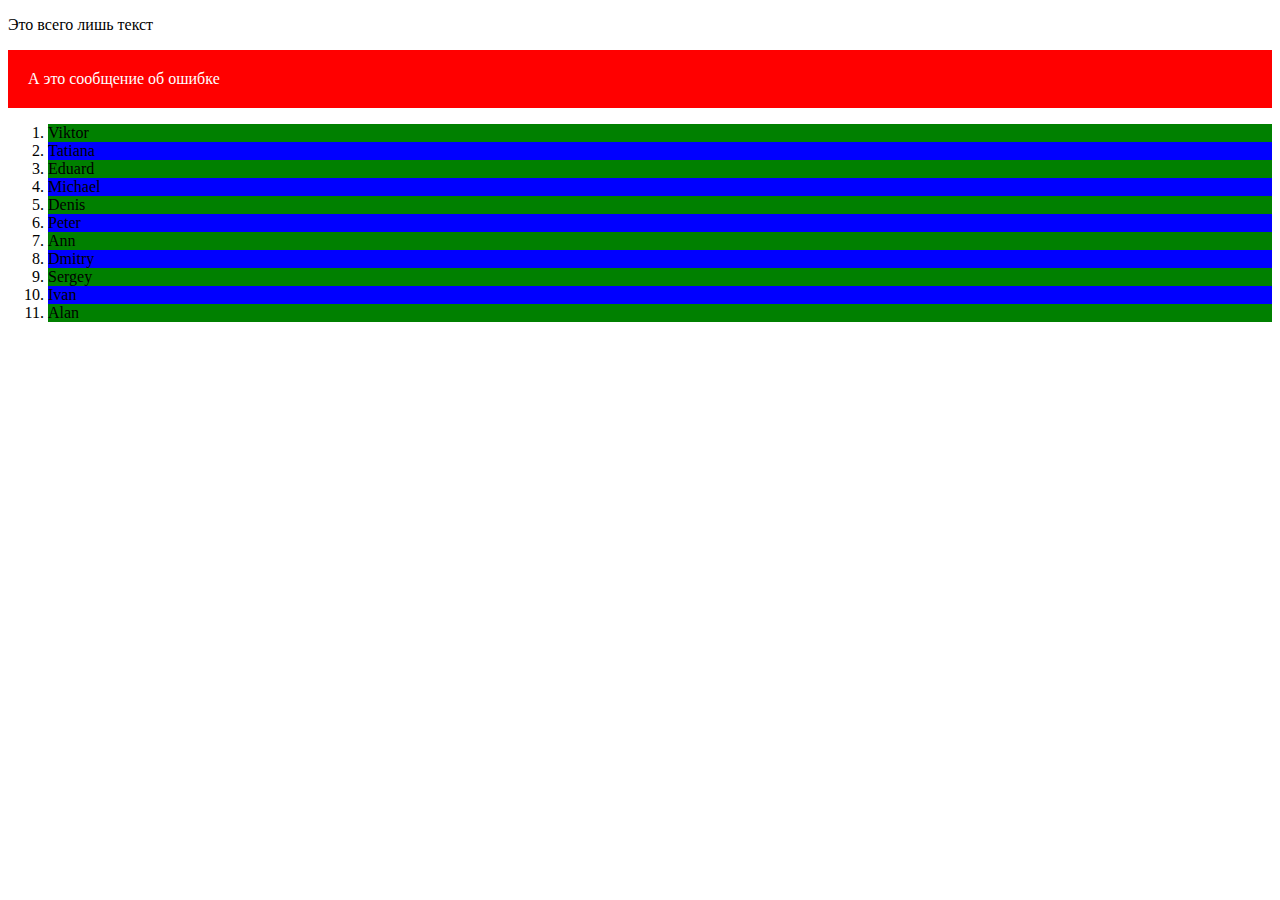
<file: 04/index.html>
<!DOCTYPE html>
<html lang="en">
<head>
    <meta charset="UTF-8">
    <meta name="viewport" content="width=device-width, initial-scale=1.0">
    <title>Document</title>
</head>
<body>
    
    <script src="index.js"></script>
</body>
</html>
</file>
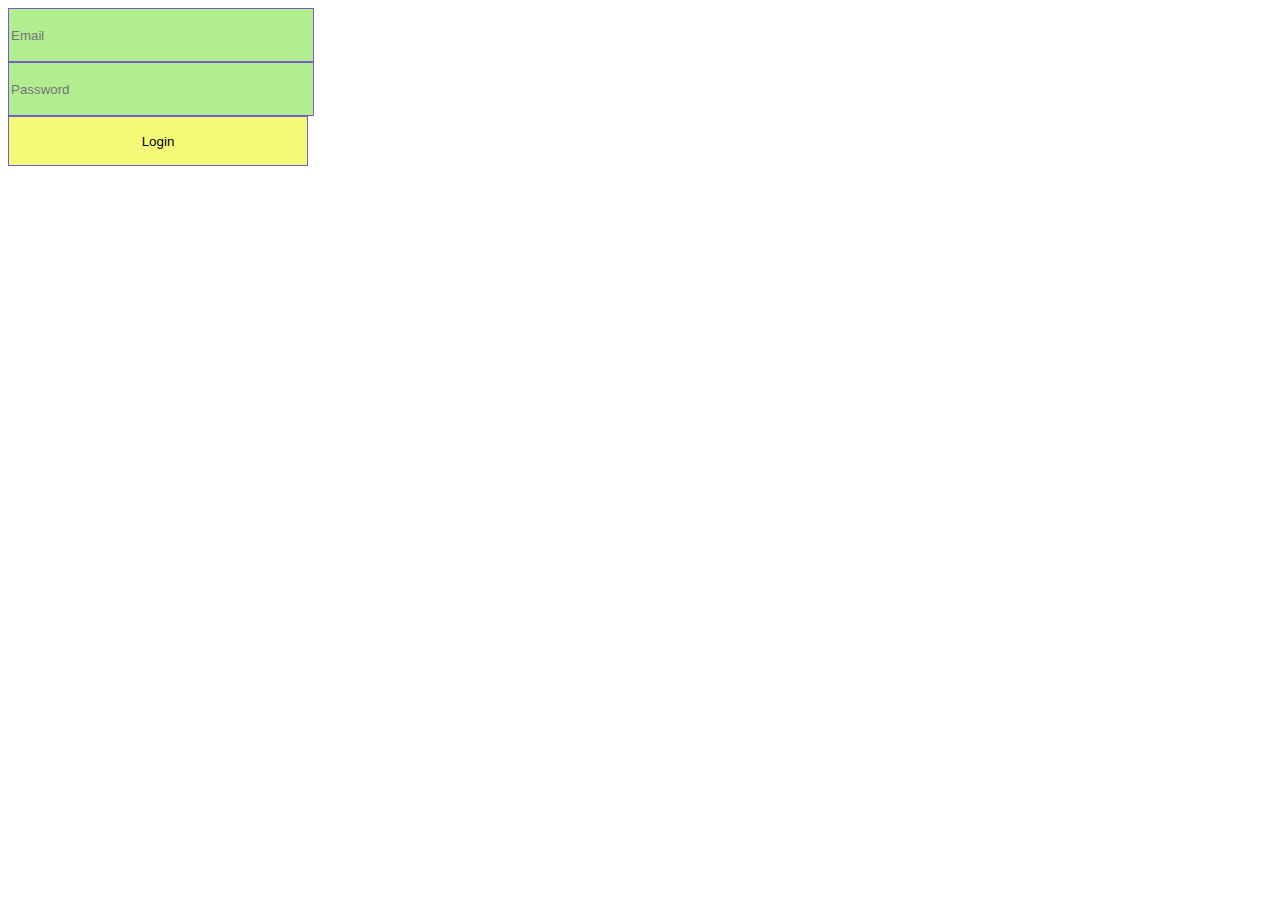
<file: 05/index.html>
<!DOCTYPE html>
<html lang="en">

<head>
    <meta charset="UTF-8">
    <meta name="viewport" content="width=device-width, initial-scale=1.0">
    <title>Document</title>
    <link rel="stylesheet" href="style.css" type="text/css" />
</head>

<body>
    <form class="view-form" name="first">
        <input class="view-input" placeholder="Email" type="email" id="one">
        <input class="view-input" placeholder="Password" type="password" id="two">
        <button class="view-button" class="click" id="btn"> Login </button>
    </form>

    <script src="index.js"></script>
</body>

</html>
</file>
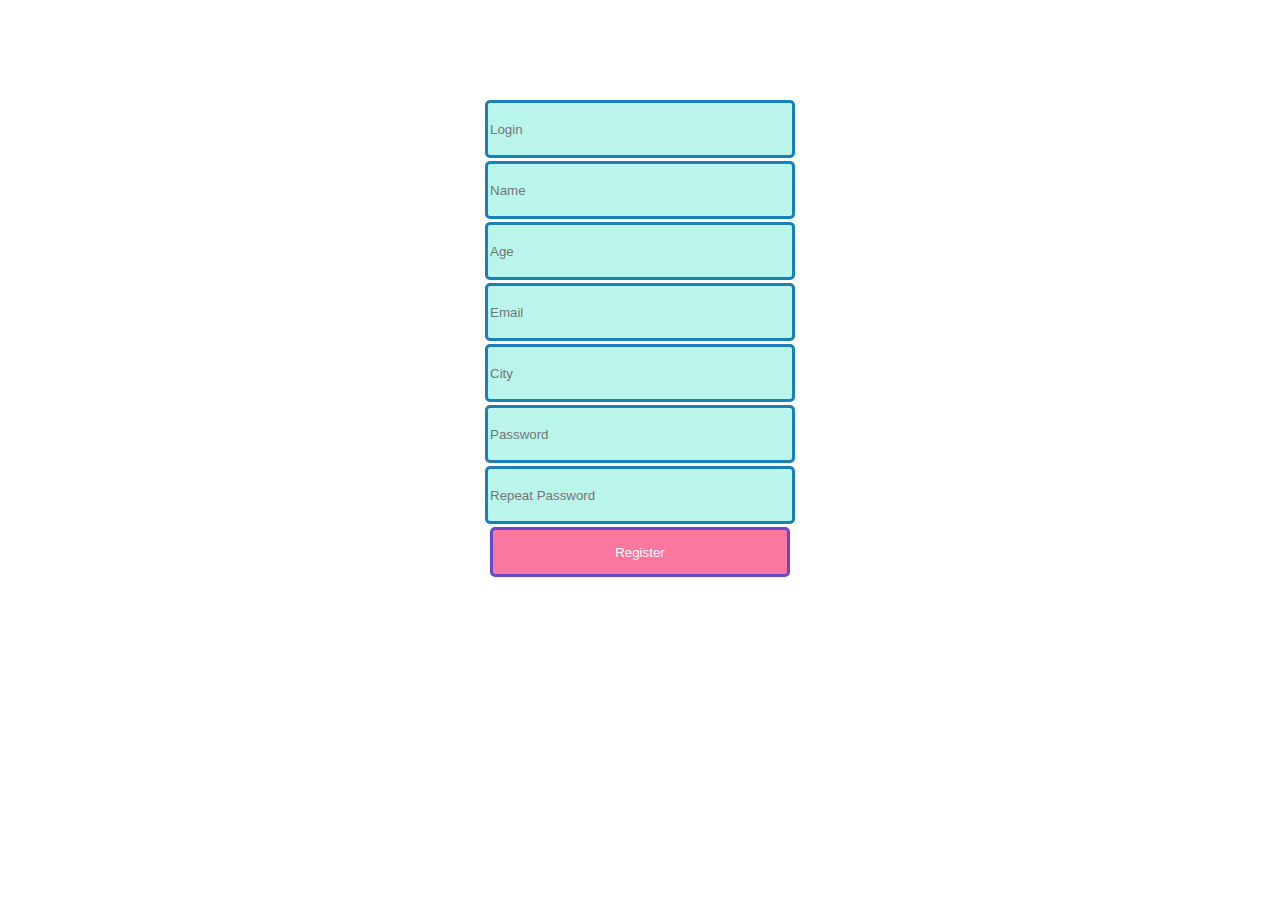
<file: 06/index.html>
<!DOCTYPE html>
<html lang="en">

<head>
    <meta charset="UTF-8">
    <meta name="viewport" content="width=device-width, initial-scale=1.0">
    <title>Document</title>
    <link rel="stylesheet" href="style.css" type="text/css" />
</head>

<body>
    
    <form class="view-form" name="register" id="formRegister" novalidate>
        <input class="view-input" name="login" placeholder="Login" type="login" id="loginInput">
        <input class="view-input" name="name" placeholder="Name" type="name" id="nameInput">
        <input class="view-input" name="age" placeholder="Age" type="age" id="ageInput">
        <input class="view-input" name="email" placeholder="Email" type="email" id="emailInput">
        <input class="view-input" name="city" placeholder="City" type="City" id="cityInput">
        <input class="view-input" name="password" placeholder="Password" type="password" id="passwordInput">
        <input class="view-input" name="repeatPassword" placeholder="Repeat Password" type="RepeatPassword" id="repeatPassword">
        <button class="view-button" class="click" id="btn"> Register </button>
    </form>

    <script src="index.js"></script>
</body>

</html>
</file>
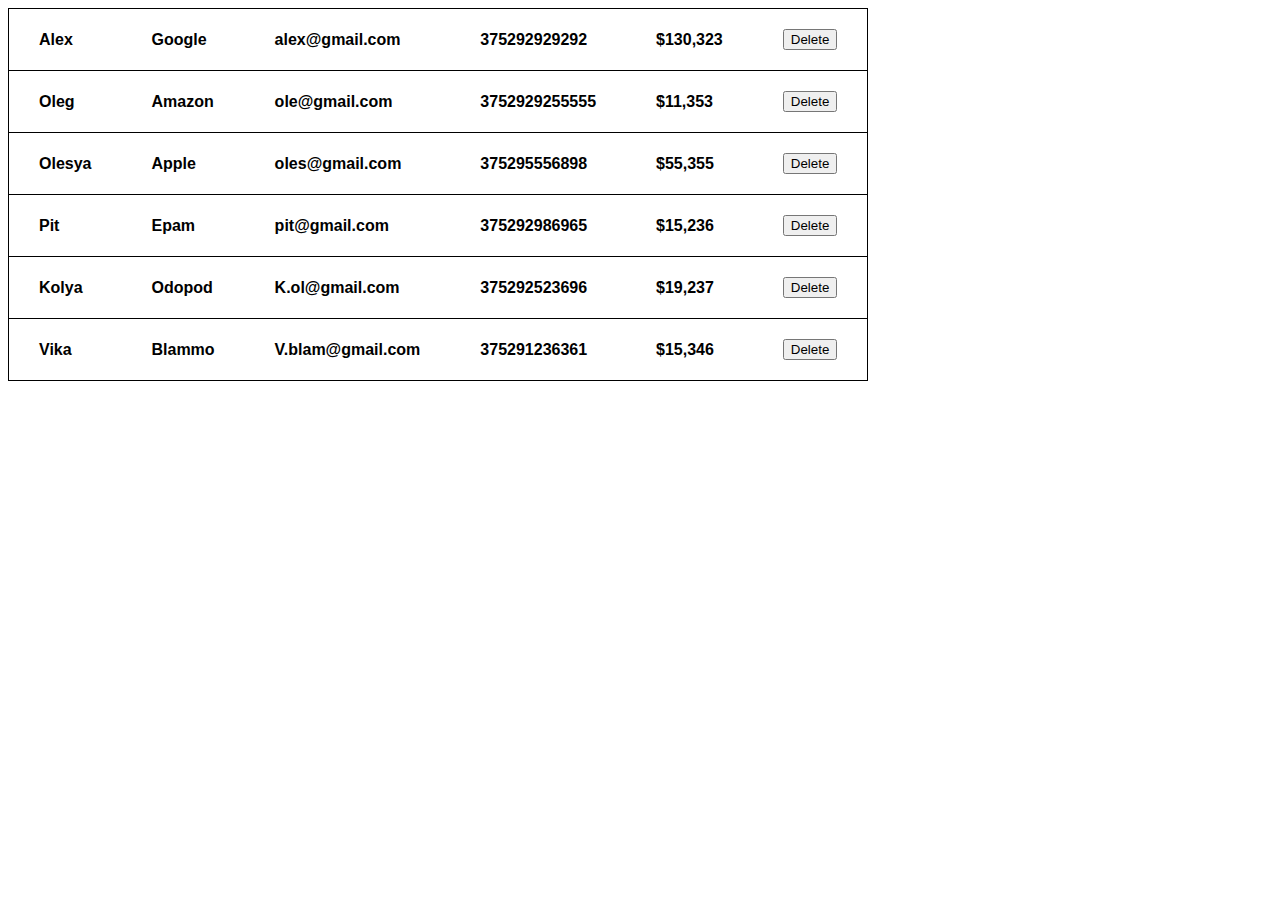
<file: 09/index.html>
<!DOCTYPE html>
<html lang="en">

<head>
    <meta charset="UTF-8">
    <meta name="viewport" content="width=device-width, initial-scale=1.0">
    <title>Document</title>
    <link rel="stylesheet" href="style.css" type="text/css" />
</head>

<body>

 <script src="index.js"></script>
</body>

</html>
</file>
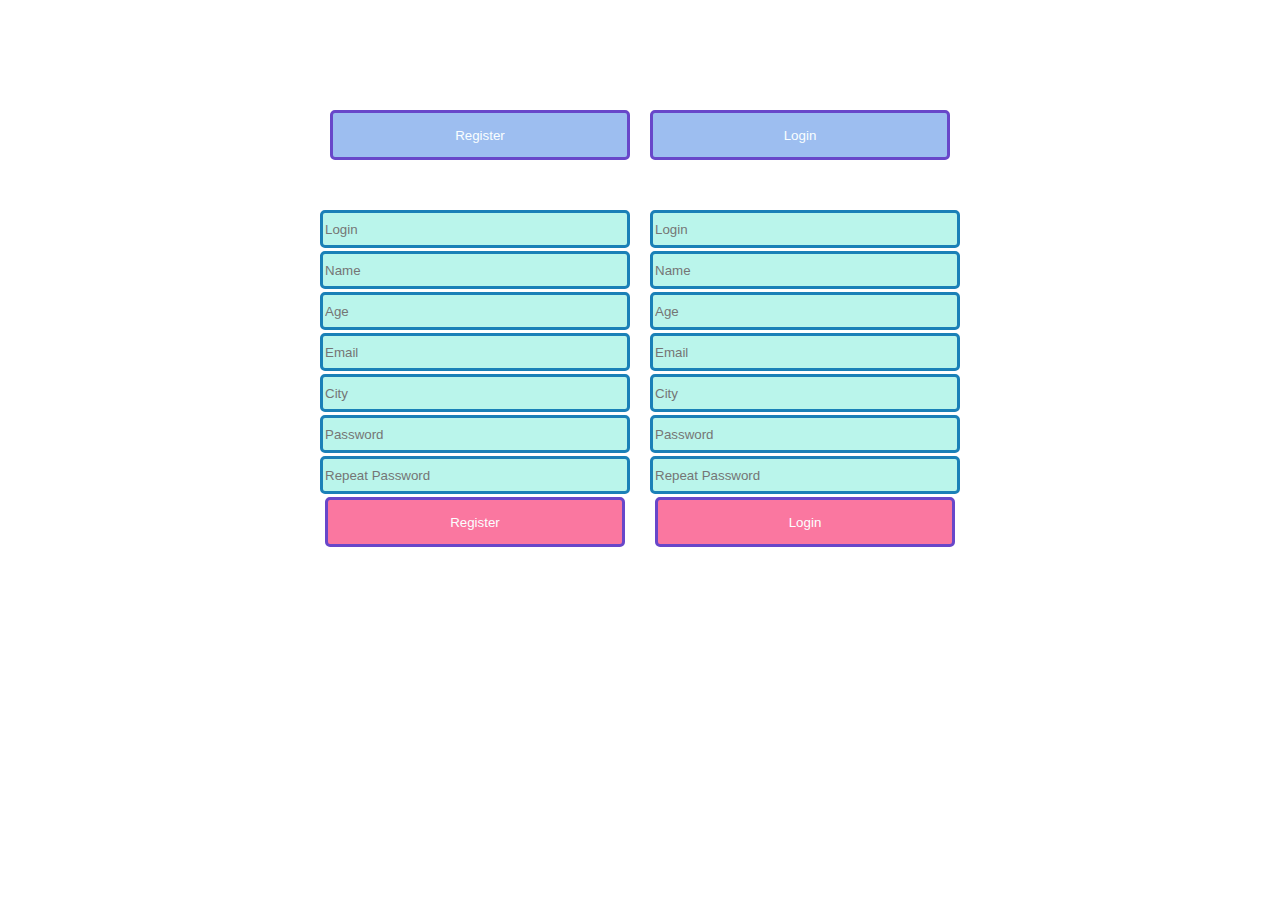
<file: 07/form.html>
<!DOCTYPE html>
<html lang="en">

<head>
    <meta charset="UTF-8">
    <meta name="viewport" content="width=device-width, initial-scale=1.0">
    <title>Document</title>
    <link rel="stylesheet" href="style.css" type="text/css" />
</head>

<body>
    
        <div class="buttons">
            <a href="#formRegister"><button class="click" class="clickReg" id="btnReg"> Register </button></a>
            <a href="#loginForm"><button class="click"  class="clickLog" id="btnLog"> Login </button></a>
        </div>
        <div class="container">
          <form class="view-form" name="register" id="registerform" novalidate>
            <input class="view-input" name="login" placeholder="Login" type="login" id="loginInput">
            <input class="view-input" name="name" placeholder="Name" type="name" id="nameInput">
            <input class="view-input" name="age" placeholder="Age" type="age" id="ageInput">
            <input class="view-input" name="email" placeholder="Email" type="email" id="emailInput">
            <input class="view-input" name="city" placeholder="City" type="City" id="cityInput">
            <input class="view-input" name="password" placeholder="Password" type="password" id="passwordInput">
            <input class="view-input" name="repeatPassword" placeholder="Repeat Password" type="RepeatPassword" id="repeatPassword">
            <button class="view-button" id="btn"> Register </button>
        </form>
    

    <form class="view-form" name="login" id="loginForm" novalidate>
        <input class="view-input" name="login" placeholder="Login" type="login" id="loginInput">
            <input class="view-input" name="name" placeholder="Name" type="name" id="nameInput">
            <input class="view-input" name="age" placeholder="Age" type="age" id="ageInput">
            <input class="view-input" name="email" placeholder="Email" type="email" id="emailInput">
            <input class="view-input" name="city" placeholder="City" type="City" id="cityInput">
            <input class="view-input" name="password" placeholder="Password" type="password" id="passwordInput">
            <input class="view-input" name="repeatPassword" placeholder="Repeat Password" type="RepeatPassword" id="repeatPassword">
        <button class="view-button" id="btn"> Login </button>
    </form>
    </div>
    <script src="form.js"></script>
</body>

</html>
</file>
<file: 05/style.css>
.view-form {
    display: flex;
    flex-direction: column;
}


.view-input {
    width: 300px;
    height: 50px;
    border: 1px solid #765dc4;
    background-color: #b2ed90;
    color: black;
    
}

.view-button {
    color: black;
    width: 300px;
    height: 50px;
    border: 1px solid #765dc4;
    background-color: #f4fa77;
    text-align: center; 
}

.invalid {
    border: 5px solid red;
  
}
</file>
<file: 06/style.css>
.view-form {
    display: flex;
    flex-direction: column;
    align-items: center;
    margin-top: 100px;
}


.view-input {
    width: 300px;
    height: 50px;
    border: 3px solid #1a80b7;
    background-color: #baf5eb;
    color: black;
    border-radius: 5px;
    margin-bottom: 3px;
    
}

.view-button {
    color: #fafeff;
    width: 300px;
    height: 50px;
    border: 3px solid #6847c9;
    background-color: #fa77a0;
    text-align: center; 
    border-radius: 5px;
   
}

.invalid {
    border: 5px solid red;
  
}
</file>
<file: 09/style.css>
table {
 border-collapse: collapse;

 
}
tr { 
    font-family: 'Franklin Gothic Medium', 'Arial Narrow', Arial, sans-serif;
    font-weight: 600;
    border: 1px solid black; 
    border-radius: 10px;
}
th, td { 
    padding: 20px 30px ;
}
</file>
<file: 07/style.css>
.container {
    display: flex;
    justify-content: center;
    margin: 0 450px;
  
}

.click {
    color: #fafeff;
    width: 300px;
    height: 50px;
    border: 3px solid #6847c9;
    background-color: #9dbef0;
    text-align: center; 
    border-radius: 5px;
    margin: 10px;
  }

.buttons {
    display: flex;
    justify-content: center;
    align-items: center;
    margin-top: 100px;
}

.view-form {
    display: flex;
    flex-direction: column;
    align-items: center;
    margin-top: 30px;
    padding: 10px;
}


.view-input {
    width: 300px;
    height: 30px;
    border: 3px solid #1a80b7;
    background-color: #baf5eb;
    color: black;
    border-radius: 5px;
    margin-bottom: 3px;
    
}

.view-button {
    color: #fafeff;
    width: 300px;
    height: 50px;
    border: 3px solid #6847c9;
    background-color: #fa77a0;
    text-align: center; 
    border-radius: 5px;
   
}

.invalid {
    border: 5px solid red;
  
}


.active-btn {
    border: 3px solid #231356;
    background-color: #ab1b48;
}
</file>
